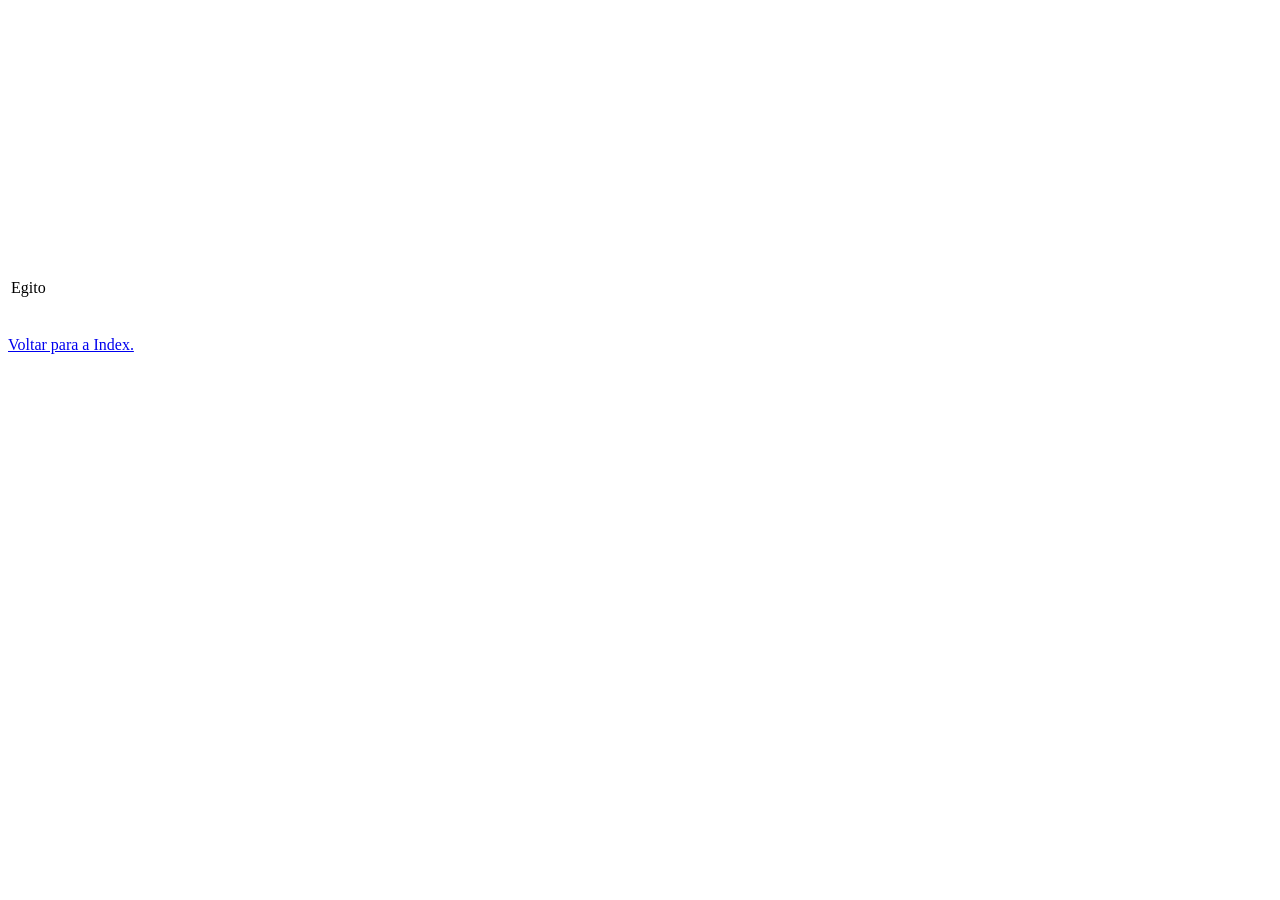
<file: exercicio2.html>
<!DOCTYPE html>
<html>
<head>
  
<style>
  #foto{ 
      background-image: url(http://images.christianpost.com/portugues/middle/53716/piramides-do-egito.jpg);
    width: 350px;
    height: 250px;
    background-size: 350px 250px;
    background-repeat: no-repeat;
  }
    
#foto:hover {    transform: rotateY(180deg);  }    
       
  
</style>
  
</head>
<body>

  <table width="1100" border="0"> 
<tr>
<td >
<div id="foto">
</div></br>Egito</br>
</div>
</td>

</table>

  

<br>
<br>
<a href="index.html"> Voltar para a Index.</a>
  
  
  
</body>
</html>
</file>
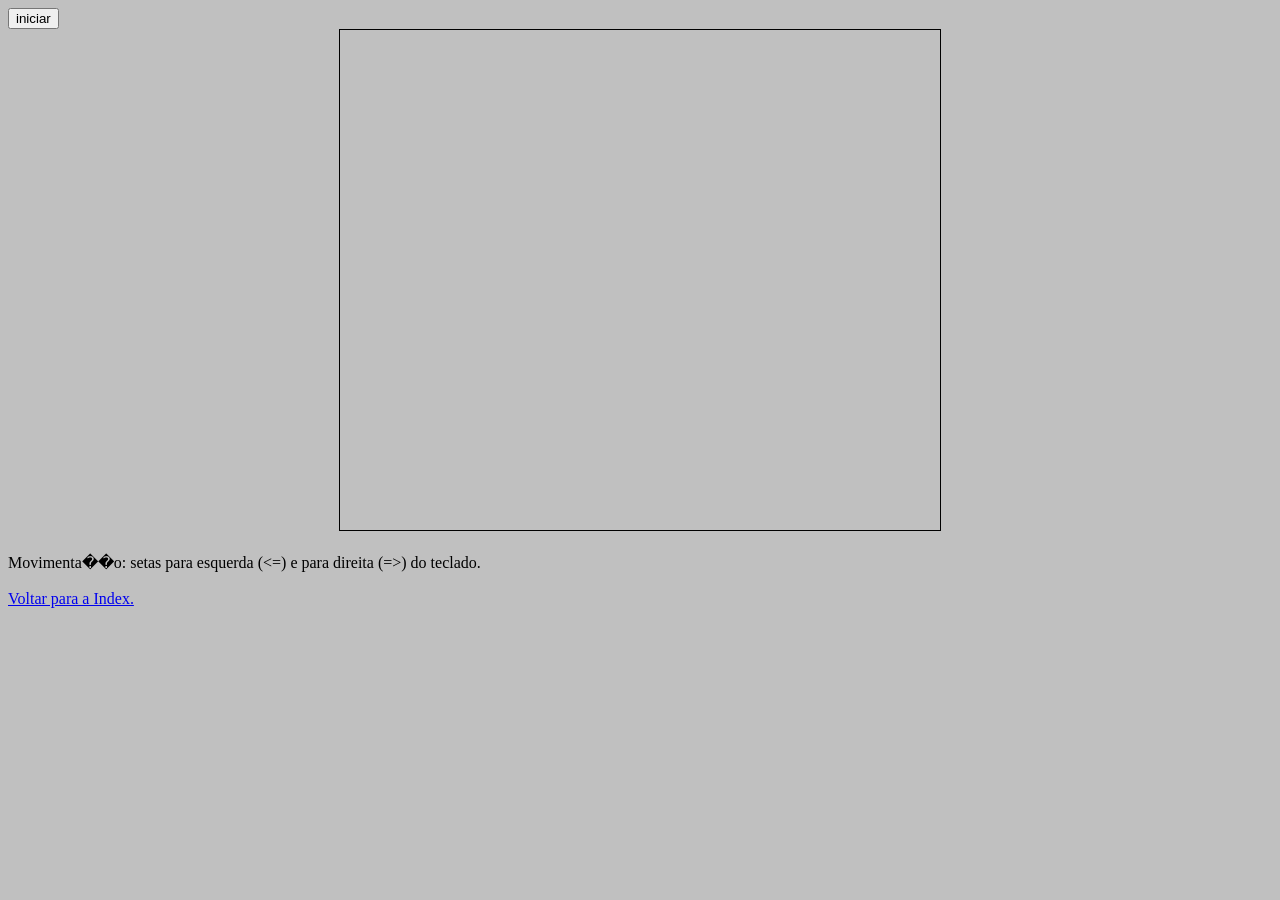
<file: Jogo.html>
<!DOCTYPE html>
<html>
<head>
	<title>jogo</title>
	<style type="text/css">
		canvas { border: 1px solid;	}
	</style>
</head>   
<body bgcolor='silver' >
<input type="button" name="iniciar" value="iniciar" onclick="inicio()">	

	<center>
	<canvas id="canvas" width="600" height="500">
		n�o suporta.
	</canvas>
	</center>
	<script type="text/javascript">

	var alturajogador, laguraJogador, posicaoJogador, velocidadeJogador, pontosJogador;

					
//////////////////////////////////////////// 			
function inicio() {
	alturajogador = 15;
	laguraJogador = 90;
	
	pontosJogador = 0;
	posicaoJogador = (canvas.width - laguraJogador) / 2;
	velocidadeJogador = 21;
	
	canvas = document.getElementById("canvas");
	context = canvas.getContext("2d");				
	
	primeira = new bola()
	bolas = new Array(primeira);
	
	document.addEventListener('keydown', keyDown);
	
	setInterval(loopJogo, 30);  //intervalo de repeticao

}  //end inicio()


//////////////////////////////////////////// 		
function bola() {
	var randomico = Math.round(Math.random() * (3 - 1) + 1) - 1;
    this.tamanhoBola = 7;
	this.pontos = 1;
	
    this.posicaoXbola = Math.random() * 600;
    this.posicaoYbola = -10;
    this.velocidadeBola = Math.random() * (10 - 6) + 6;
	this.colisao = false;
}  // end bola()


//////////////////////////////////////////// 			
function keyDown(e) 
{
		if(e.keyCode == 37) {
			if(posicaoJogador > 0) {
				posicaoJogador -= velocidadeJogador;
			}
		}
		
		if(e.keyCode == 39){
			if(posicaoJogador < (canvas.width - laguraJogador))	{
				posicaoJogador += velocidadeJogador;
			}
		}
} //end KeyDown

			
//////////////////////////////////////////// 
function loopJogo() {
		context.clearRect(0, 0, canvas.width, canvas.height); //Limpa Tela

		if(bolas.length <= 0) {
		   bolas.push(new bola()); 
		} // Checar bolas

		bolas.forEach(function(b, randomico) {
			context.beginPath();
		    context.arc(b.posicaoXbola, b.posicaoYbola, b.tamanhoBola, 0, Math.PI * 2, true);
		    context.fill();
			
			
			if(b.posicaoYbola >= 50 && bolas.length <= 2) {
				bolas.push(new bola());
			}
			
			if(b.posicaoYbola <= canvas.height){
				b.posicaoYbola += b.velocidadeBola;  
			}
			else{
				bolas.splice(randomico, 1);
			} // controle das bolas
			
			
			if((b.posicaoXbola > posicaoJogador && b.posicaoXbola < posicaoJogador + laguraJogador) && b.posicaoYbola >= canvas.height - alturajogador && b.colisao == false) {
				pontosJogador += b.pontos;
				b.colisao = true;
			} // if de Checar Colis�o
		});
				
		context.font = "30pt Arial"; // pontuacao
		context.fillText(pontosJogador, canvas.width - 70, 50);
						
		context.fillRect(posicaoJogador, canvas.height - alturajogador, laguraJogador, alturajogador); //barra do jogador

}  // end loopJogo
			
</script>

 <br>

Movimenta��o: setas para esquerda (<=) e para direita (=>) do teclado.
<br>
<br>
<a href="index.html"> Voltar para a Index.</a>
  


</body>
</html>
</file>
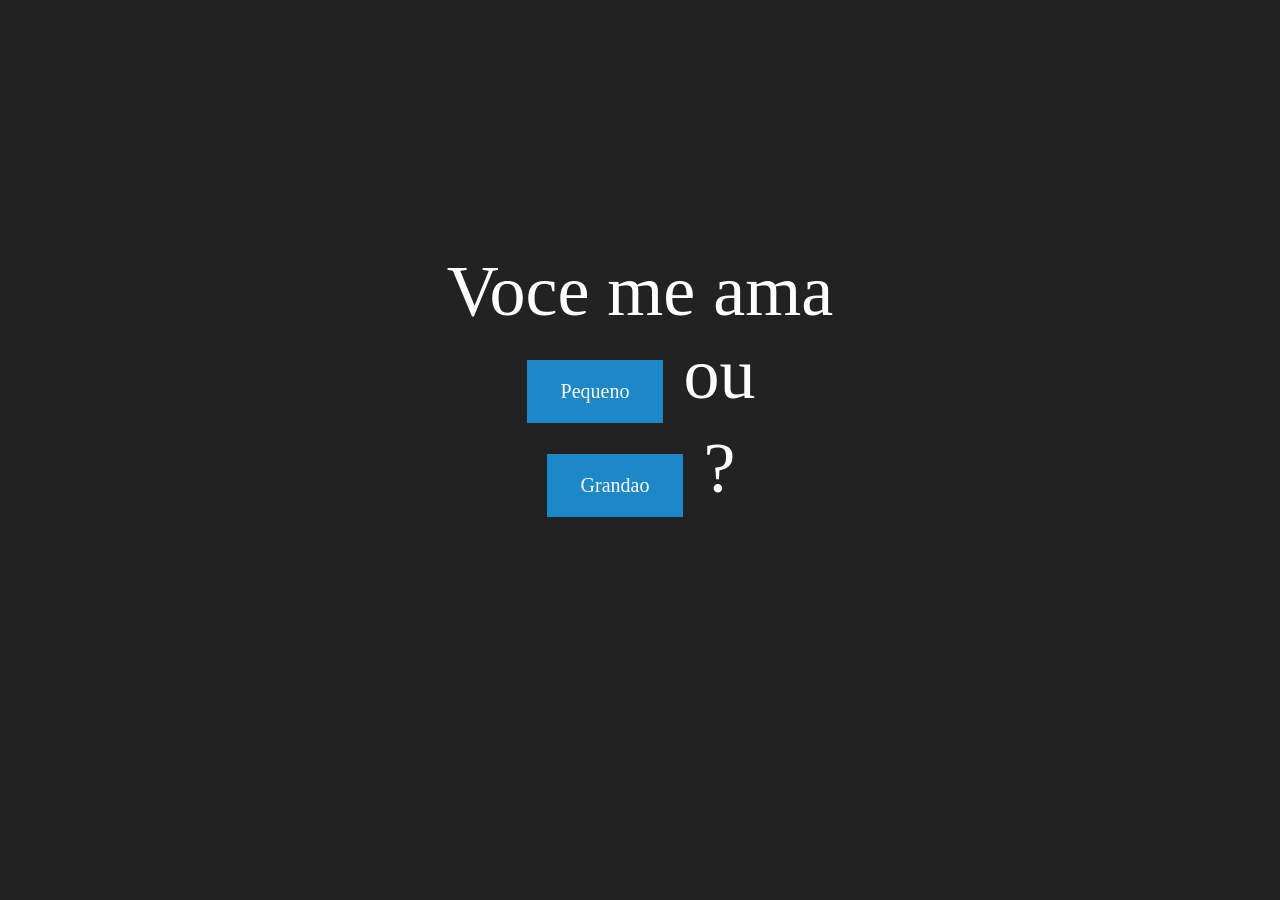
<file: kely3.html>
<html><head>
<meta http-equiv="content-type" content="text/html; charset=windows-1252">
		<style type="text/css"> 
			body
			{
				font-family: Monospace;
				background-color: #222222;
				margin: 0px;
				overflow: hidden;
			}
		
	  
		</style> 	
		
		
   

		
		
		<style>
		  body {
			font-family: 'Lobster', serif;
			font-size: 72px;
			color: #FFFFFF;
		  }
		     .button {
        background-color: #1c87c9;
        border: none;
        color: white;
        padding: 20px 34px;
        text-align: center;
        text-decoration: none;
        display: inline-block;
        font-size: 20px;
        margin: 4px 2px;
        cursor: pointer;
      }
		</style>		
	</head>
	<body onload="init()" onresize="windowResize()">	
		<div style="position:relative;top:250px;z-index:1;-moz-user-select: none;-khtml-user-select: none;
  					user-select: none;">
			<center>
					Voce me ama  <br>
					<a href="pequeno.html" class="button">Pequeno</a>
					
					ou <br>
					<a href="grandao.html" class="button">Grandao</a> ?
					
					
					
					

			</center>
		</div>
	

</body></html>
</file>
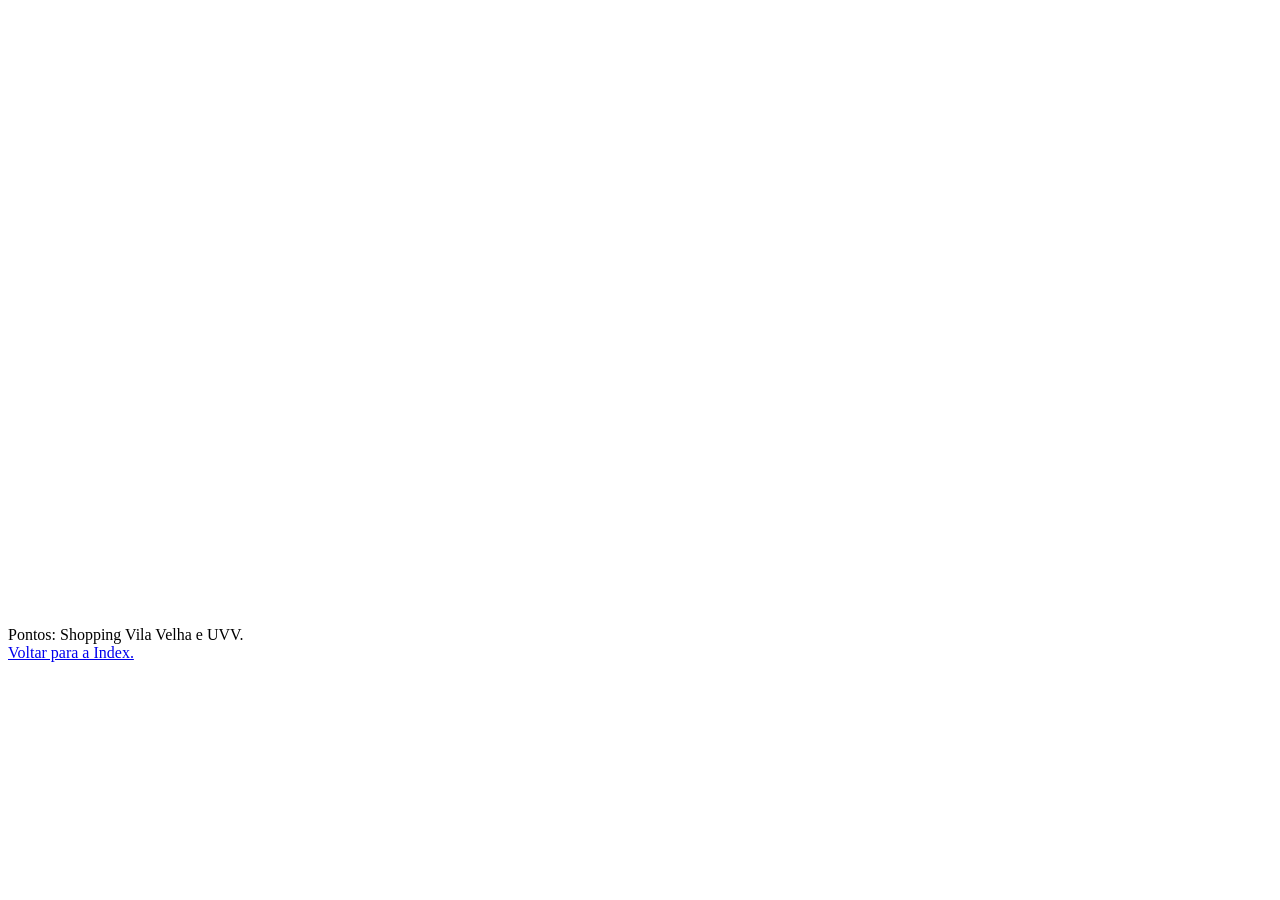
<file: Mapa.html>
<!DOCTYPE html>
<html>
<head>
      <meta charset="utf-8">
      <title>mapa</title>
      <link rel="stylesheet" href="http://cdn.leafletjs.com/leaflet/v0.7.7/leaflet.css" />
      <script src="http://cdn.leafletjs.com/leaflet/v0.7.7/leaflet.js"></script>
</head> 
<body> 

<center> <div id="map" border="2" style="height:600px; width:900px;" ></div> </center>


<script language="JavaScript"> //monstagem do mapa
  
	document.onkeypress=function(e){
	if(e.which == 32){
	var marcador = L.marker(xLatLong,{draggable:true});
	marcador.addTo(map);
	}     
	marcador.on("dragend",function(){ alert(marcador.getLatLng()); }); 
	}
 
</script>


<script>  // Inicialização,  marcação e popup.
	var map = L.map('map');
	var inicial = [-20.35594,-40.29895];  // inicio na UVV.
	map.setView(inicial,15);
    var marcador = L.marker(inicial,{draggable:true, riseOnHover:true} );
    marcador.addTo(map);
	var quadriLatLng = [
            [-20.350178, -40.298376],
            [-20.353447, -40.296101],
            [-20.354423, -40.297313],
            [-20.351137, -40.299508] ]  
    var pShopVV = L.polygon(quadriLatLng)  ;
    pShopVV.addTo(map);
	var popupShopVV = L.popup().setContent('<img src="images/ShippingVV.jpg" width="250" height=175"><br><b>Shopping Vila Velha</b>');
	
	//alert( quadriLatLng[1]);
	//alert( marcador.getLatLng()  );
	   		
	var camadaDeImagem = L.tileLayer('http://{s}.tile.osm.org/{z}/{x}/{y}.png');
	camadaDeImagem.addTo(map);
	var pUvv = [[-20.35594,-40.29895], [-20.35492,-40.29776], [-20.35279,-40.2989], [-20.35382,-40.3003] ];
	
	var ponto1 = L.polygon(pUvv,{color:'red', weight:5}); 
	ponto1.addTo(map);
	var popup1 = L.popup().setContent('<img src="images/uvvPortaria.jpg" width="250" height=175"><br><b>UVV</b>');
	
	 marcador.on("dragend",function(ev){
	            var chagedPoslat = ev.target.getLatLng().lat;
				var chagedPoslng = ev.target.getLatLng().lng;
				//alert(chagedPoslat);
								                        
	            if ( chagedPoslat < -20.351137 && chagedPoslat > -20.354423 && chagedPoslng > -40.299508 && chagedPoslng < -40.296101  )
				{                     
					this.bindPopup( '<img src="images/ShippingVV.jpg" width="250" height=175"><br><b>Shopping Vila Velha</b>'  ).openPopup();
				} // if
		
				if ( chagedPoslat < -20.35279 && chagedPoslat > -20.35594 && chagedPoslng > -40.3003 && chagedPoslng < -40.29776  )
				{                     
					this.bindPopup( '<img src="images/uvvPortaria.jpg" width="250" height=175"><br><b>UVV</b>'  ).openPopup();
				} // if2
				
	}); // end marcador.on
    
	
</script>


<br>
Pontos: Shopping Vila Velha e UVV.
<br>
<a href="index.html"> Voltar para a Index.</a>
  

</body>
</html>
</file>
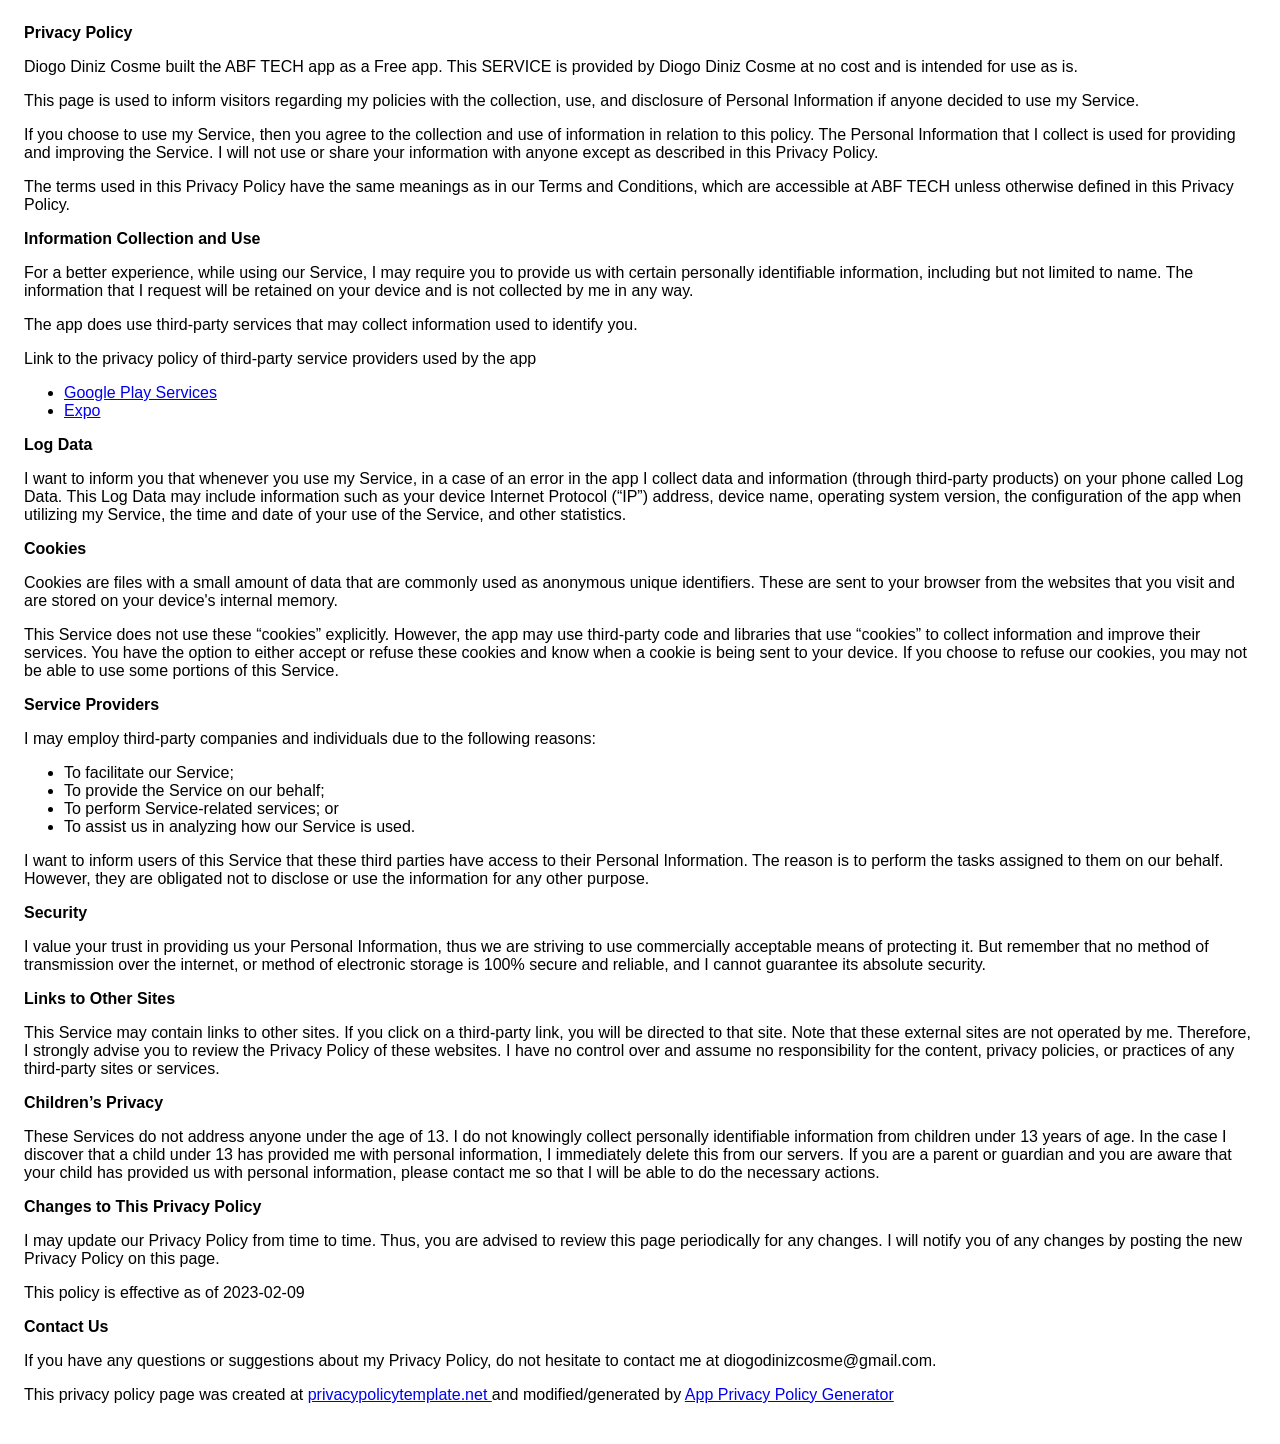
<file: politicaprivacidadeAbfTech.html>
<!DOCTYPE html>
    <html>
    <head>
      <meta charset='utf-8'>
      <meta name='viewport' content='width=device-width'>
      <title>Privacy Policy</title>
      <style> body { font-family: 'Helvetica Neue', Helvetica, Arial, sans-serif; padding:1em; } </style>
    </head>
    <body>
    <strong>Privacy Policy</strong> <p>
                  Diogo Diniz Cosme built the ABF TECH app as
                  a Free app. This SERVICE is provided by
                  Diogo Diniz Cosme at no cost and is intended for use as
                  is.
                </p> <p>
                  This page is used to inform visitors regarding my
                  policies with the collection, use, and disclosure of Personal
                  Information if anyone decided to use my Service.
                </p> <p>
                  If you choose to use my Service, then you agree to
                  the collection and use of information in relation to this
                  policy. The Personal Information that I collect is
                  used for providing and improving the Service. I will not use or share your information with
                  anyone except as described in this Privacy Policy.
                </p> <p>
                  The terms used in this Privacy Policy have the same meanings
                  as in our Terms and Conditions, which are accessible at
                  ABF TECH unless otherwise defined in this Privacy Policy.
                </p> <p><strong>Information Collection and Use</strong></p> <p>
                  For a better experience, while using our Service, I
                  may require you to provide us with certain personally
                  identifiable information, including but not limited to name. The information that
                  I request will be retained on your device and is not collected by me in any way.
                </p> <div><p>
                    The app does use third-party services that may collect
                    information used to identify you.
                  </p> <p>
                    Link to the privacy policy of third-party service providers used
                    by the app
                  </p> <ul><li><a href="https://www.google.com/policies/privacy/" target="_blank" rel="noopener noreferrer">Google Play Services</a></li><!----><!----><!----><!----><!----><!----><!----><!----><!----><!----><!----><!----><!----><!----><li><a href="https://expo.io/privacy" target="_blank" rel="noopener noreferrer">Expo</a></li><!----><!----><!----><!----><!----><!----><!----><!----><!----><!----><!----><!----></ul></div> <p><strong>Log Data</strong></p> <p>
                  I want to inform you that whenever you
                  use my Service, in a case of an error in the app
                  I collect data and information (through third-party
                  products) on your phone called Log Data. This Log Data may
                  include information such as your device Internet Protocol
                  (“IP”) address, device name, operating system version, the
                  configuration of the app when utilizing my Service,
                  the time and date of your use of the Service, and other
                  statistics.
                </p> <p><strong>Cookies</strong></p> <p>
                  Cookies are files with a small amount of data that are
                  commonly used as anonymous unique identifiers. These are sent
                  to your browser from the websites that you visit and are
                  stored on your device's internal memory.
                </p> <p>
                  This Service does not use these “cookies” explicitly. However,
                  the app may use third-party code and libraries that use
                  “cookies” to collect information and improve their services.
                  You have the option to either accept or refuse these cookies
                  and know when a cookie is being sent to your device. If you
                  choose to refuse our cookies, you may not be able to use some
                  portions of this Service.
                </p> <p><strong>Service Providers</strong></p> <p>
                  I may employ third-party companies and
                  individuals due to the following reasons:
                </p> <ul><li>To facilitate our Service;</li> <li>To provide the Service on our behalf;</li> <li>To perform Service-related services; or</li> <li>To assist us in analyzing how our Service is used.</li></ul> <p>
                  I want to inform users of this Service
                  that these third parties have access to their Personal
                  Information. The reason is to perform the tasks assigned to
                  them on our behalf. However, they are obligated not to
                  disclose or use the information for any other purpose.
                </p> <p><strong>Security</strong></p> <p>
                  I value your trust in providing us your
                  Personal Information, thus we are striving to use commercially
                  acceptable means of protecting it. But remember that no method
                  of transmission over the internet, or method of electronic
                  storage is 100% secure and reliable, and I cannot
                  guarantee its absolute security.
                </p> <p><strong>Links to Other Sites</strong></p> <p>
                  This Service may contain links to other sites. If you click on
                  a third-party link, you will be directed to that site. Note
                  that these external sites are not operated by me.
                  Therefore, I strongly advise you to review the
                  Privacy Policy of these websites. I have
                  no control over and assume no responsibility for the content,
                  privacy policies, or practices of any third-party sites or
                  services.
                </p> <p><strong>Children’s Privacy</strong></p> <div><p>
                    These Services do not address anyone under the age of 13.
                    I do not knowingly collect personally
                    identifiable information from children under 13 years of age. In the case
                    I discover that a child under 13 has provided
                    me with personal information, I immediately
                    delete this from our servers. If you are a parent or guardian
                    and you are aware that your child has provided us with
                    personal information, please contact me so that
                    I will be able to do the necessary actions.
                  </p></div> <!----> <p><strong>Changes to This Privacy Policy</strong></p> <p>
                  I may update our Privacy Policy from
                  time to time. Thus, you are advised to review this page
                  periodically for any changes. I will
                  notify you of any changes by posting the new Privacy Policy on
                  this page.
                </p> <p>This policy is effective as of 2023-02-09</p> <p><strong>Contact Us</strong></p> <p>
                  If you have any questions or suggestions about my
                  Privacy Policy, do not hesitate to contact me at diogodinizcosme@gmail.com.
                </p> <p>This privacy policy page was created at <a href="https://privacypolicytemplate.net" target="_blank" rel="noopener noreferrer">privacypolicytemplate.net </a>and modified/generated by <a href="https://app-privacy-policy-generator.nisrulz.com/" target="_blank" rel="noopener noreferrer">App Privacy Policy Generator</a></p>
    </body>
    </html>
</file>
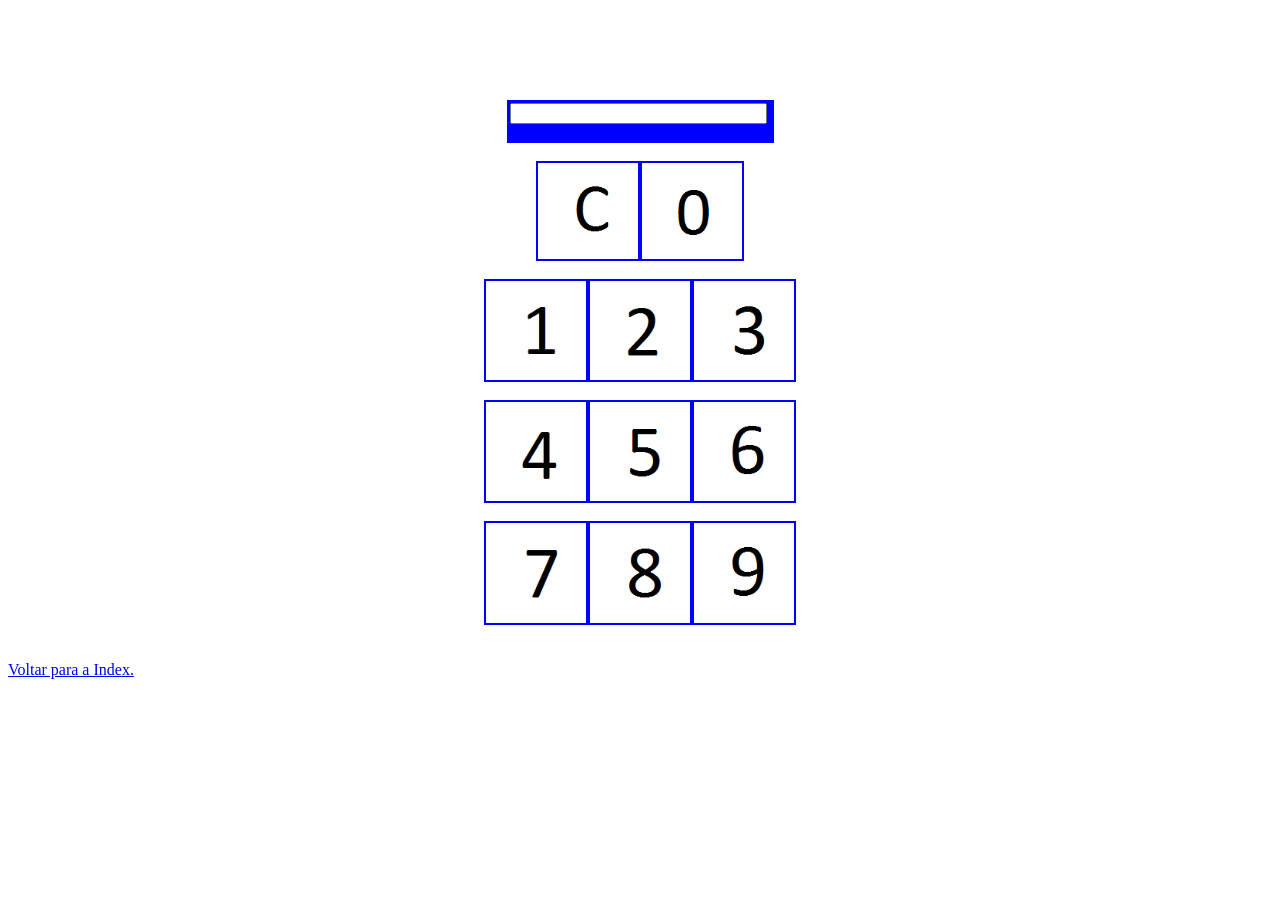
<file: TecladoNumerico.html>
<html>
<head>
	<link rel="stylesheet" type="text/css" href="exemplo.css">
	<script src="exemplo.js"> 	</script>
</head>
<body>
		<div class="options" style="color:blue">
		<table bgcolor="blue" align="center">
		<td>
		<ti>
		<FORM NAME="teclado">
		<center> <INPUT TYPE="text"  NAME="Input" SIZE="30"> </center >	
		</FORM>
		<ti>
		<td>
		</table>

		<br>
			<center>
			<div id="clearr" class="option" onclick="limpar()"> <img src="images/c.png" alt="clear"></div>
			<div id="t0" class="option" onclick="c0()"> <img src="images/0.png" alt="0"></div>
			<br>
			<div id="t1" class="option" onclick="c1()"> <img src="images/1.png" alt="1"></div>
			<div id="t2" class="option" onclick="c2()"> <img src="images/2.png" alt="2"></div>
			<div id="t3" class="option" onclick="c3()"> <img src="images/3.png" alt="3"></div>
			<br>
			<div id="t4" class="option" onclick="c4()"> <img src="images/4.png" alt="4"></div>
			<div id="t5" class="option" onclick="c5()"> <img src="images/5.png" alt="5"></div>
			<div id="t6" class="option" onclick="c6()"> <img src="images/6.png" alt="6"></div>
			<br>
			<div id="t7" class="option" onclick="c7()"> <img src="images/7.png" alt="7"></div>
			<div id="t8" class="option" onclick="c8()"> <img src="images/8.png" alt="8"></div>
			<div id="t9" class="option" onclick="c9()"> <img src="images/9.png" alt="9"></div>
			
			</center>
					

		</div>
		

        <br>
        <br>
        <a href="index.html"> Voltar para a Index.</a>
        		
		
	
</body>
</html>
</file>
<file: exemplo.css>
.background {
	width: 800px;
	height: 600px;
	display: inline-block;
	position: absolute;
	top:0;
	bottom:0;
	left:0;
	right:0;
	margin:auto;

	border: 3px solid;
}

.options {
	margin: 100 20 0 20;
}
.option {
	display: table-cell;
	width: 100px;
	height: 100px;
	border: 2px solid;

	vertical-align:middle;
	text-align:center
}
.option img{
	max-width:100px;
	max-height:100px;

  position: relative;
	z-index: -1; //source: https://css-tricks.com/vignetting-woes/
}
.space {
	display: table-cell;
	width: 120px;
}

.selected {
	background: rgba(0,0,255,0.5);
}

.result {
	margin: 50 300;
	width: 200px;
	height: 150px;
	border: 2px solid;

	display: flex; //source: http://stackoverflow.com/a/21375314/1269898
}
.result img{
	max-width:200px;
	max-height:150px;
	margin: auto;
}

.score {
	position: absolute;
	bottom: 0;
	width: 450px;
	height: 100px;

	border-style: solid;
	border-width: 3px 3px 0px 0px;
}
.player {
	display: table-cell;
	width: 250px;
	height: 100px;

	text-align: center;
	vertical-align: middle;
	line-height: 100px;
}

img{
  -moz-user-select: none;
  -webkit-user-select: none;
  user-select: none; //source: http://stackoverflow.com/a/6934151/1269898
}
</file>
